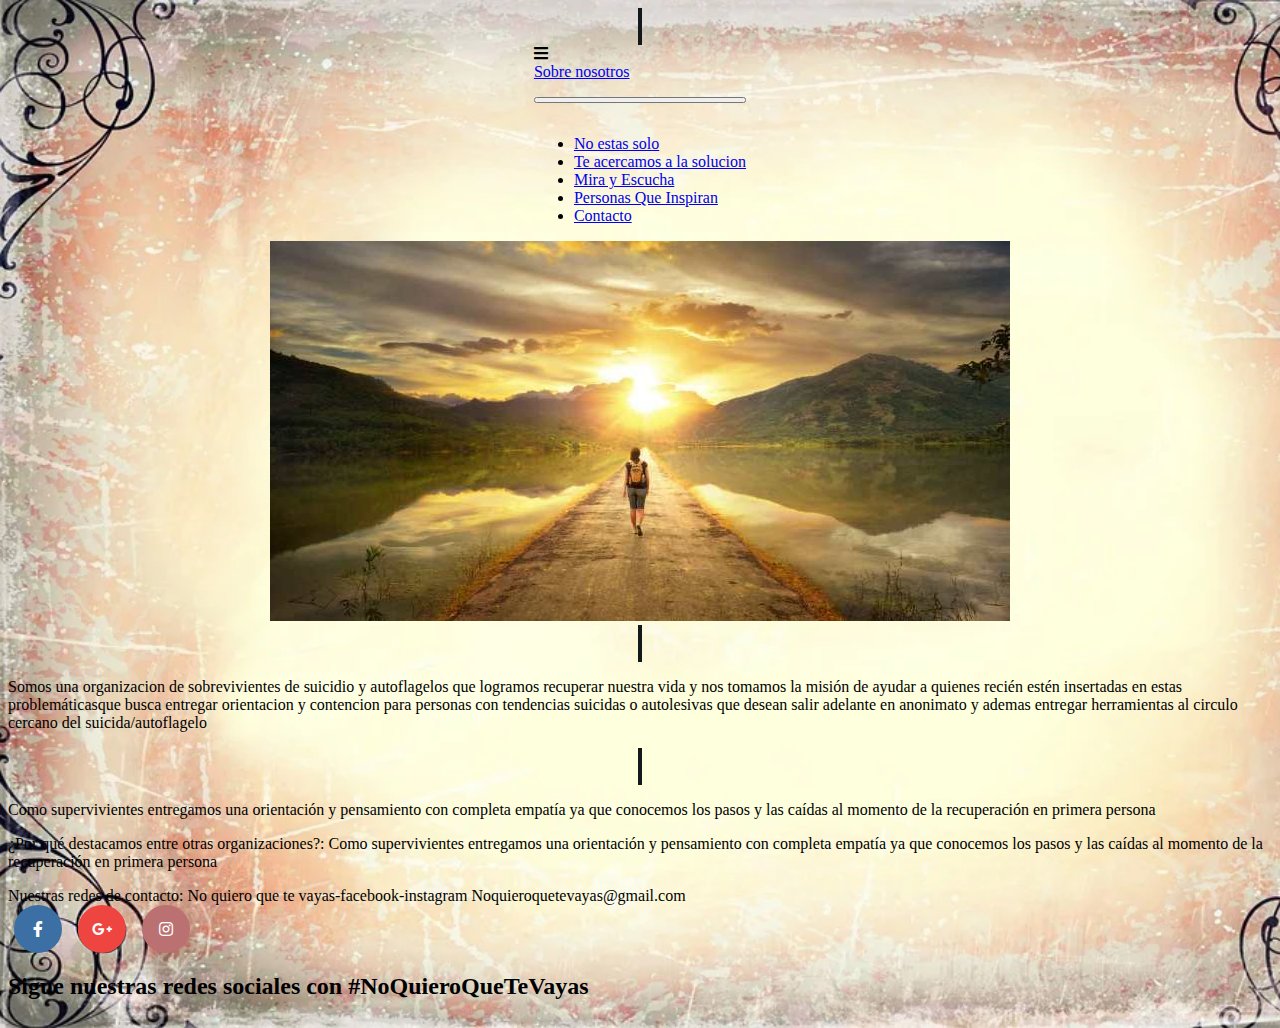
<file: index.html>
<!DOCTYPE html>
<html lang="es">

<head>
  <meta charset="UTF-8" />
  <meta http-equiv="X-UA-Compatible" content="IE=edge" />
  <meta name="title" content="No quiero que te vayas" />
  <meta name="description" content="pagina de orientacion sobre prevencion
    del suicidio" />
  <meta name="keywords" content="suicidio, suicida,autoflagelo,depresión">
  <meta name="viewport" content="width=device-width, initial-scale=1.0">
  <link href="https://cdn.jsdelivr.net/npm/bootstrap@5.2.0/dist/css/bootstrap.min.css" rel="stylesheet"
    integrity="sha384-gH2yIJqKdNHPEq0n4Mqa/HGKIhSkIHeL5AyhkYV8i59U5AR6csBvApHHNl/vI1Bx" crossorigin="anonymous">
  <script src="https://cdn.jsdelivr.net/npm/bootstrap@5.2.0/dist/js/bootstrap.bundle.min.js"
    integrity="sha384-A3rJD856KowSb7dwlZdYEkO39Gagi7vIsF0jrRAoQmDKKtQBHUuLZ9AsSv4jD4Xa"
    crossorigin="anonymous"></script>
  <link href="./css/fondo_menu.css" rel="stylesheet" type="text/css" />
  <link rel="stylesheet" href="https://cdnjs.cloudflare.com/ajax/libs/font-awesome/5.10.2/css/all.css">
  <title> No quiero que te Vayas </title>
</head>
<body>
 <!--comienzo del index-->
    <div>
     <h1>No Quiero Que Te Vayas</h1>
    </div>
    <div class="container">
      <div class="MAINCONTAINER"></div>
      <div class="HEADER-CONTAINER"></div>
      <div class="NUESTRA-MARCA"></div>
    </div>
    <header>

     <!--Comieno de menu resposnvo-->
      <nav>
        <imput type="checkbox" id="check">
        <label for="check" class="checkbtn">
          <i class="fas fa-bars"></i>
        </label>
        <a href="#" class="enlace">
        </a>

      <nav class="navbar navbar-expand-lg">
         <div class="container-fluid">
           <nav class="navbar navbar-expand-lg navbar-light text-bg-danger">
             <div class="container-fluid">
               <a class="navbar-brand" href="#">Sobre nosotros</a>
               <button class="navbar-toggler" type="button" data-bs-toggle="collapse" data-bs-target="#navbarSupportedContent" aria-controls="navbarSupportedContent" aria-expanded="false" aria-label="Toggle navigation">
                 <span class="navbar-toggler-icon"></span>
               </button>
               <div class="collapse navbar-collapse" id="navbarSupportedContent">
                 <ul class="navbar-nav me-auto mb-2 mb-lg-0">
                   <li class="nav-item">
                     <a class="nav-link active" aria-current="page" href="./pages/NoEstasSolo.html">No estas solo</a>
                   </li>
                   <li class="nav-item">
                     <a class="nav-link active" href="./pages/TeAcercamosaLaSolucion.html">Te acercamos a la solucion</a>
                   </li>
                   <li class="nav-item">
                     <a class="nav-link active" href="./pages/MirayEscucha.html"> Mira y Escucha</a>
                   </li>
                   <li class="nav-item">
                     <a class="nav-link active" href="./pages/PersonasQueInspiran.html">Personas Que Inspiran</a>
                   </li>
                   <li class="nav-item">
                     <a class="nav-link active" href="pages/contacto.html">Contacto</a>
                   </li>
                 </ul>
               </div>
             </div>
           </nav>
           </header>
        <!--final del menu responsivo-->
     <!--imagen que encabeza index-->
     <div>
      <img src="./imagenes/banner.jpg" class="img-fluid" alt="...">
      </div>

      <!--contenederores del index-->

  <body>
    <div class="contenedorindex">
      <main class="contenido">
        <h1>Nuestra Misión</h1>
        <p>Somos una organizacion de sobrevivientes de suicidio y autoflagelos que logramos
          recuperar nuestra vida y nos tomamos la misión de ayudar a quienes recién
          estén insertadas en estas problemáticasque busca entregar orientacion y contencion
          para personas con tendencias suicidas o autolesivas que desean salir adelante en anonimato
          y ademas entregar herramientas al circulo cercano del suicida/autoflagelo
        </p>
      </main>
      <div id="contenedor">
        <h1>¿Por qué destacamos entre otras organizaciones?:</h1>
         <p>Como supervivientes
          entregamos una orientación y pensamiento con completa empatía ya que conocemos
          los pasos y las caídas al momento de la recuperación en primera persona</p>
      </div>
          <div id="contenedor">
        <p>¿Por qué destacamos entre otras organizaciones?: Como supervivientes
          entregamos una orientación y pensamiento con completa empatía ya que conocemos
          los pasos y las caídas al momento de la recuperación en primera persona</p>
  
        Nuestras redes de contacto: No quiero que te vayas-facebook-instagram
        Noquieroquetevayas@gmail.com
  
      </div>
      <!--final de contendores con texto-->
   
    <!--Comienzo del footer-->
    <div id="footer">
      <footer>
        <div class="social-networks">
          <a href="#" class="facebook"><i class="fab fa-facebook-f"></i></a>
          <a href="#" class="google"><i class="fab fa-google-plus-g"></i></a>
          <a href="#" class="instagram"><i class="fab fa-instagram"></i></a>
      </footer>
      <h2>Sigue nuestras redes sociales con #NoQuieroQueTeVayas</h2>
      <!--final del footer-->
      <script src="https://cdn.jsdelivr.net/npm/bootstrap@5.2.0/dist/js/bootstrap.bundle.min.js" integrity="sha384-A3rJD856KowSb7dwlZdYEkO39Gagi7vIsF0jrRAoQmDKKtQBHUuLZ9AsSv4jD4Xa"crossorigin="anonymous"></script>
</body>

</html>
</file>
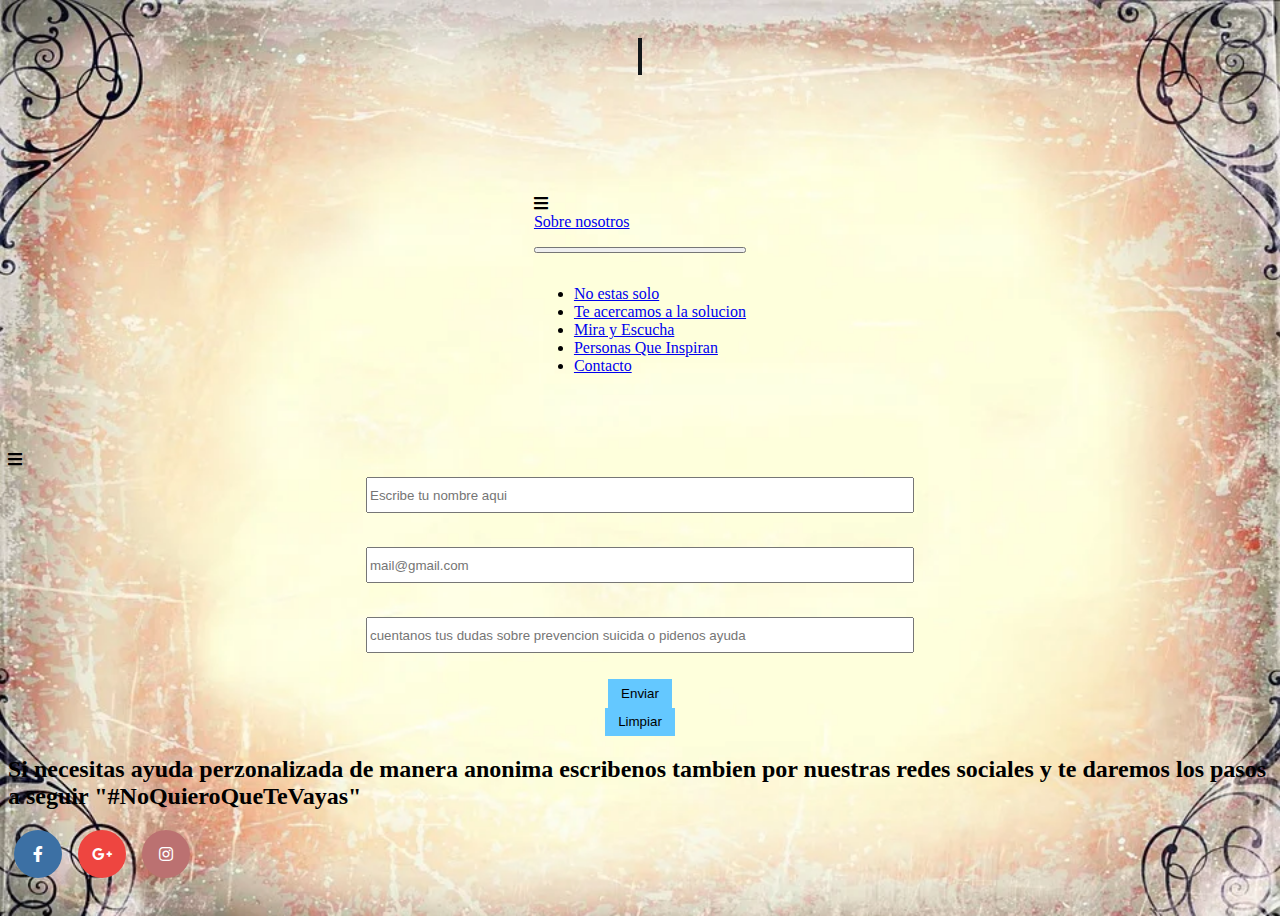
<file: pages/contacto.html>
<!DOCTYPE html>
<html lang="es">
    <head>      
        <meta charset="UTF-8">
        <meta http-equiv="X-UA-Compatible" content="IE=edge"/>
        <meta name="title" content="No quiero que te vayas"/>
        <meta name="description" content="medios de contacto para más informacion de las problemáticas"/>   
        <meta name="keywords" content="correo, contacto, Enviar" > 
        <meta name="viewport" content="width=device-width, initial-scale=1.0">
        <link href="https://cdn.jsdelivr.net/npm/bootstrap@5.2.0/dist/css/bootstrap.min.css" rel="stylesheet" integrity="sha384-gH2yIJqKdNHPEq0n4Mqa/HGKIhSkIHeL5AyhkYV8i59U5AR6csBvApHHNl/vI1Bx" crossorigin="anonymous">
        <script src="https://cdn.jsdelivr.net/npm/bootstrap@5.2.0/dist/js/bootstrap.bundle.min.js" integrity="sha384-A3rJD856KowSb7dwlZdYEkO39Gagi7vIsF0jrRAoQmDKKtQBHUuLZ9AsSv4jD4Xa" crossorigin="anonymous"></script>
        <link href="../css/fondo_menu.css" rel="stylesheet" type="text/css"/>
        <link rel="stylesheet" href="https://cdnjs.cloudflare.com/ajax/libs/font-awesome/5.10.2/css/all.css">
        <title>Contacto</title>    
      </head>  
    <body>
      <!--comienzo de la sección de contacto-->
      <div>
        <h1>Contacto</h1>   
      </div> 
        
      <div class="container">
        <div class="MAINCONTAINER"></div>
        <div class="HEADER-CONTAINER"></div>
        <div class="NUESTRA-MARCA"></div>
      </div>
     
      <header>
        <!--menu responsivo-->
        <nav>
          <imput type="checkbox" id="check">
          <label for="check" class="checkbtn">
            <i class="fas fa-bars"></i>
          </label>
          <a href="#" class="enlace">
          </a>

          <nav class="navbar navbar-expand-lg">
            <div class="container-fluid">
            <nav class="navbar navbar-expand-lg navbar-light text-bg-danger">
                  <div class="container-fluid">
                    <a class="navbar-brand active" href="../index.html">Sobre nosotros</a>
                    <button class="navbar-toggler" type="button" data-bs-toggle="collapse" data-bs-target="#navbarSupportedContent" aria-controls="navbarSupportedContent" aria-expanded="false" aria-label="Toggle navigation">
                      <span class="navbar-toggler-icon"></span>
                    </button>
                    <div class="collapse navbar-collapse" id="navbarSupportedContent">
                      <ul class="navbar-nav me-auto mb-2 mb-lg-0">
                        <li class="nav-item">
                          <a class="nav-link active" href="./NoEstasSolo.html">No estas solo</a>
                        </li>
                        <li class="nav-item">
                          <a class="nav-link" href="./TeAcercamosaLaSolucion.html">Te acercamos a la solucion</a>
                        </li>
                        <li class="nav-item dropdown">
                          <a class="nav-link active" href="./MirayEscucha.html"> Mira y Escucha</a>
                        </li>
                        <li class="nav-item">
                          <a class="nav-link active" href="./PersonasQueInspiran.html">Personas Que Inspiran</a>
                        </li>
                        <li class="nav-item">
                          <a class="nav-link active" href="#">Contacto</a>
                        </li>
                      </ul>
                    </div>
                  </div>
                </nav>
              </header>
              </body>
              <!--final del menu resposivo-->
              
              <!--comienzo del formunario de contacto-->
              <body>
              <head>
                <nav>
                  <imput type="checkbox" id="check">
                  <label for="check" class="checkbtn">
                    <i class="fas fa-bars"></i>
                  </label>
                  <a href="#" class="enlace">
                  </a>
                </head> 
                  <div id="form">
                <form class="form">
                  <input type="text" placeholder="Escribe tu nombre aqui" name="nombre"><br>
                 <input type="email" placeholder="mail@gmail.com" name="email"><br>
                  <input type="Mensaje" placeholder="cuentanos tus dudas sobre prevencion suicida o pidenos ayuda" name="mensaje"><br>
                  <button type="submit">Enviar</button>
                  <button type="limpiar">Limpiar</button>
                </form>
                <!--final del formulario de contacto-->
                <h2>Si necesitas ayuda perzonalizada de manera anonima escribenos tambien por nuestras redes sociales y te daremos los 
                pasos a seguir "#NoQuieroQueTeVayas"</h2> 
        
                <!--comienzo del footer-->
              <footer>
                <div class="social-networks">
                <a href="#" class="facebook"><i class="fab fa-facebook-f"></i></a>
                <a href="#" class="google"><i class="fab fa-google-plus-g"></i></a>
                <a href="#" class="instagram"><i class="fab fa-instagram"></i></a>
                </footer>
                <!--final del footer-->
                <script src="https://cdn.jsdelivr.net/npm/bootstrap@5.2.0/dist/js/bootstrap.bundle.min.js" integrity="sha384-A3rJD856KowSb7dwlZdYEkO39Gagi7vIsF0jrRAoQmDKKtQBHUuLZ9AsSv4jD4Xa" crossorigin="anonymous"></script>
                </body>
                </html>
</file>
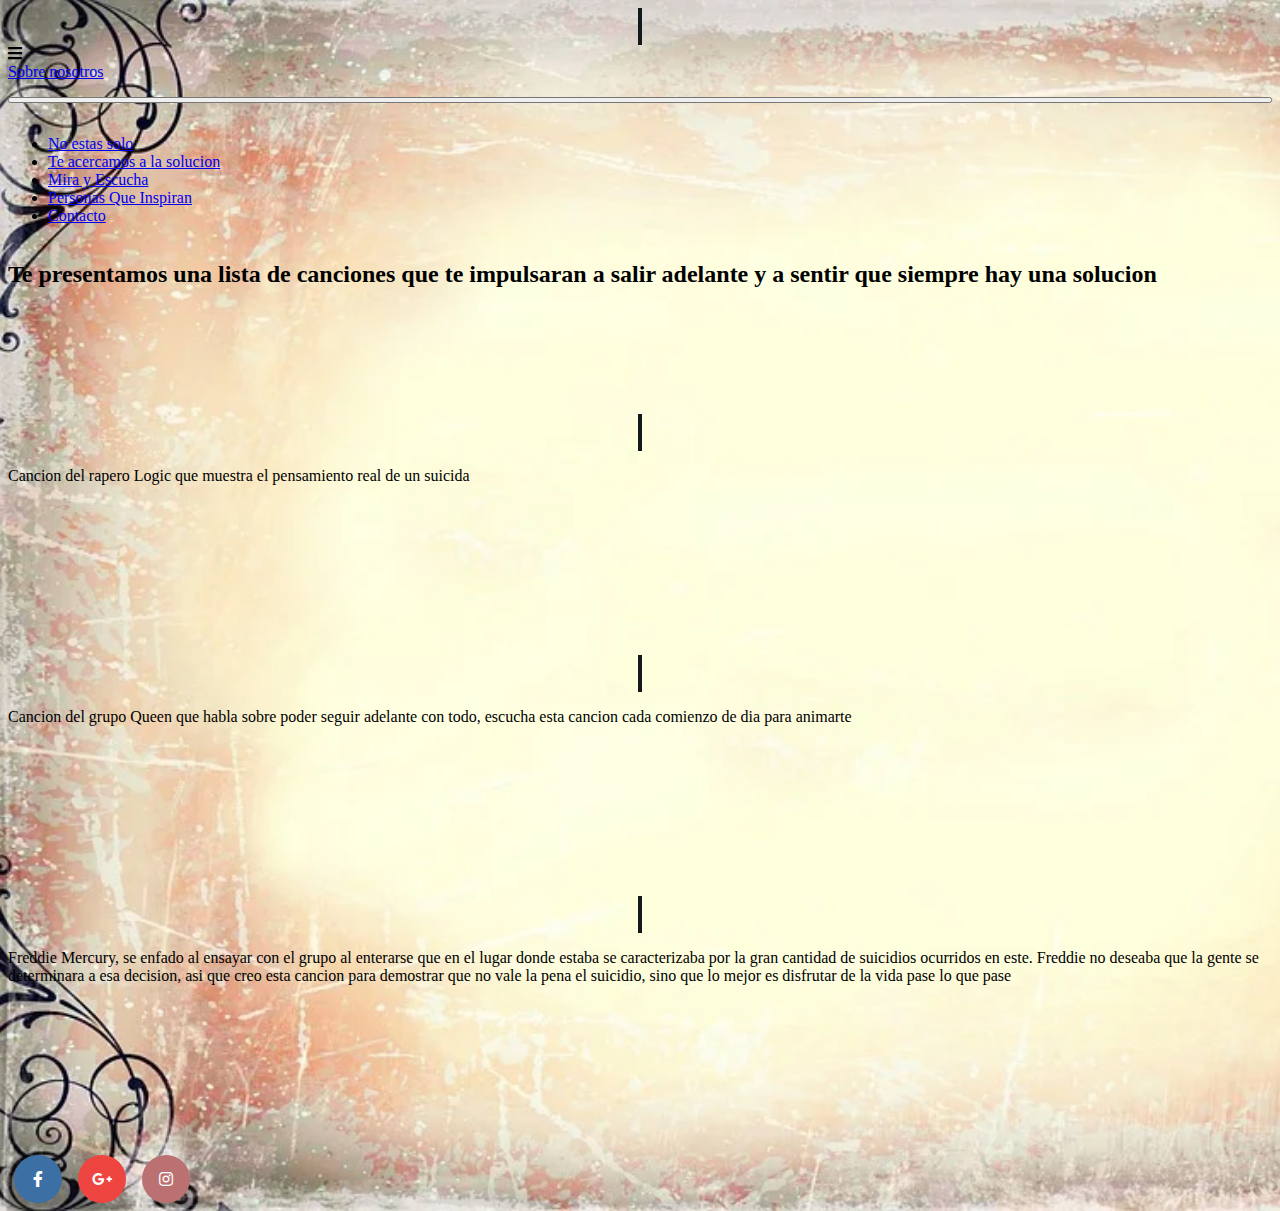
<file: pages/MirayEscucha.html>
<!DOCTYPE html>
<html lang="es">
  <head>    
     <meta charset="UTF-8">
    <meta name="title" content="No quiero que te vayas"/>
    <meta name="description" content="canciones que acompañan en la recuperación"/>  
    <meta name="keywords" content="video,vida,superación,vivo" > 
    <meta name="viewport" content="width=device-width, initial-scale=1.0">
    <link href="https://cdn.jsdelivr.net/npm/bootstrap@5.2.0/dist/css/bootstrap.min.css" rel="stylesheet" integrity="sha384-gH2yIJqKdNHPEq0n4Mqa/HGKIhSkIHeL5AyhkYV8i59U5AR6csBvApHHNl/vI1Bx" crossorigin="anonymous">
    <script src="https://cdn.jsdelivr.net/npm/bootstrap@5.2.0/dist/js/bootstrap.bundle.min.js" integrity="sha384-A3rJD856KowSb7dwlZdYEkO39Gagi7vIsF0jrRAoQmDKKtQBHUuLZ9AsSv4jD4Xa" crossorigin="anonymous"></script>
    <link href="../css/fondo_menu.css" rel="stylesheet" type="text/css"/>
    <link rel="stylesheet" href="https://cdnjs.cloudflare.com/ajax/libs/font-awesome/5.10.2/css/all.css">
    <title>Mira y escucha</title>   
</head>
<!--comienzo de sección de canciones-->
<body>
  <div>
    <h1>Mira y escucha</h1>
  </div>
  <div class="container">
    <div class="MAINCONTAINER"></div>
    <div class="HEADER-CONTAINER"></div>
    <div class="NUESTRA-MARCA"></div>
  </div>
  <!--comienzo del menu responsivo-->
  <nav>
    <imput type="checkbox" id="check">
    <label for="check" class="checkbtn">
      <i class="fas fa-bars"></i>
    </label>
    <a href="#" class="enlace">
    </a>

    <header>
    <nav class="navbar navbar-expand-lg">
    <div class="container-fluid">
      <nav class="navbar navbar-expand-lg navbar-light text-bg-danger">
        <div class="container-fluid">
          <a class="navbar-brand" href="../index.html">Sobre nosotros</a>
          <button class="navbar-toggler" type="button" data-bs-toggle="collapse" data-bs-target="#navbarSupportedContent" aria-controls="navbarSupportedContent" aria-expanded="false" aria-label="Toggle navigation">
            <span class="navbar-toggler-icon"></span>
          </button>
          <div class="collapse navbar-collapse" id="navbarSupportedContent">
            <ul class="navbar-nav me-auto mb-2 mb-lg-0">
              <li class="nav-item">
                <a class="nav-link active" aria-current="page" href="./NoEstasSolo.html">No estas solo</a>
              </li>
              <li class="nav-item">
                <a class="nav-link active" href="./TeAcercamosaLaSolucion.html">Te acercamos a la solucion</a>
              </li>
              <li class="nav-item">
                <a class="nav-link active" href="#"> Mira y Escucha</a>
              </li>
              <li class="nav-item">
                <a class="nav-link active" href="./PersonasQueInspiran.html">Personas Que Inspiran</a>
              </li>
              <li class="nav-item">
                <a class="nav-link active" href="./contacto.html">Contacto</a>
              </li>
            </ul>
          </div>
        </div>
      </nav>
      </header>
      <!--final del menu responsivo-->
      <!--comienzo de sección de videos con canciones con div-->
      <h2> 
        Te presentamos una  lista de canciones
             que te impulsaran a salir adelante 
         y a sentir que siempre hay una solucion</p> </h2>
         <div class="texto" style= "width:80%; height: 100px; border: none; padding: 1px"></div>
         
         <div id="video">
         <h1>Logic - 1-800-273-8255 ft</h1>
         <p>Cancion del rapero Logic que muestra el pensamiento real de un suicida</p>
     </div>
         <div class="ratio ratio-16x9">
          <iframe src="https://www.metatube.com/es/videos/407911/Logic-ft-Alessia-Cara-Khalid-1-800-273-8255-Lyrics-Subtitulo-en-Espanol-Legendado-Em-Portugues/#brid_cp_player" title="YouTube video player" frameborder="0" allow="accelerometer; autoplay; clipboard-write; encrypted-media; gyroscope; picture-in-picture" title="YouTube video" allowfullscreen></iframe>
        </div>
        <div id="video">
          <h1>Keep youre self alive </h1>
          <p>Cancion del grupo Queen que habla sobre poder seguir adelante con todo, escucha esta
              cancion cada comienzo de dia para animarte
          </p>
        </div>
        <div class="ratio ratio-16x9">
          <iframe src="https://www.youtube.com/embed/JofwEB9g1zg" title="YouTube video player" frameborder="0" allow="accelerometer; autoplay; clipboard-write; encrypted-media; gyroscope; picture-in-picture" title="YouTube video" allowfullscreen></iframe>
        </div>
        <div id="video">
          <h1>Dont try suicide </h1>
          <p>Freddie Mercury, se enfado al ensayar con el grupo al enterarse que en el lugar donde estaba 
              se caracterizaba por la gran cantidad de suicidios ocurridos en este. Freddie no deseaba que 
              la gente se determinara a esa decision, asi que creo esta cancion para demostrar que no vale la 
              pena el suicidio, sino que lo mejor es disfrutar de la vida pase lo que pase
          </p>
        <div class="ratio ratio-16x9">
          <iframe src="https://www.youtube.com/embed/dn2z19QnEfQ" title="YouTube video player" frameborder="0" allow="accelerometer; autoplay; clipboard-write; encrypted-media; gyroscope; picture-in-picture" title="YouTube video" allowfullscreen></iframe>
        </div>
  
      <footer>
        <div class="social-networks">
        <a href="#" class="facebook"><i class="fab fa-facebook-f"></i></a>
        <a href="#" class="google"><i class="fab fa-google-plus-g"></i></a>
        <a href="#" class="instagram"><i class="fab fa-instagram"></i></a>
        </footer>
        <!--final del footer-->
      <script src="https://cdn.jsdelivr.net/npm/bootstrap@5.2.0/dist/js/bootstrap.bundle.min.js" integrity="sha384-A3rJD856KowSb7dwlZdYEkO39Gagi7vIsF0jrRAoQmDKKtQBHUuLZ9AsSv4jD4Xa" crossorigin="anonymous"></script> 
      </body>
       <!--final de sección de vídeos en div y fin de sección de página-->
      </html>
</file>
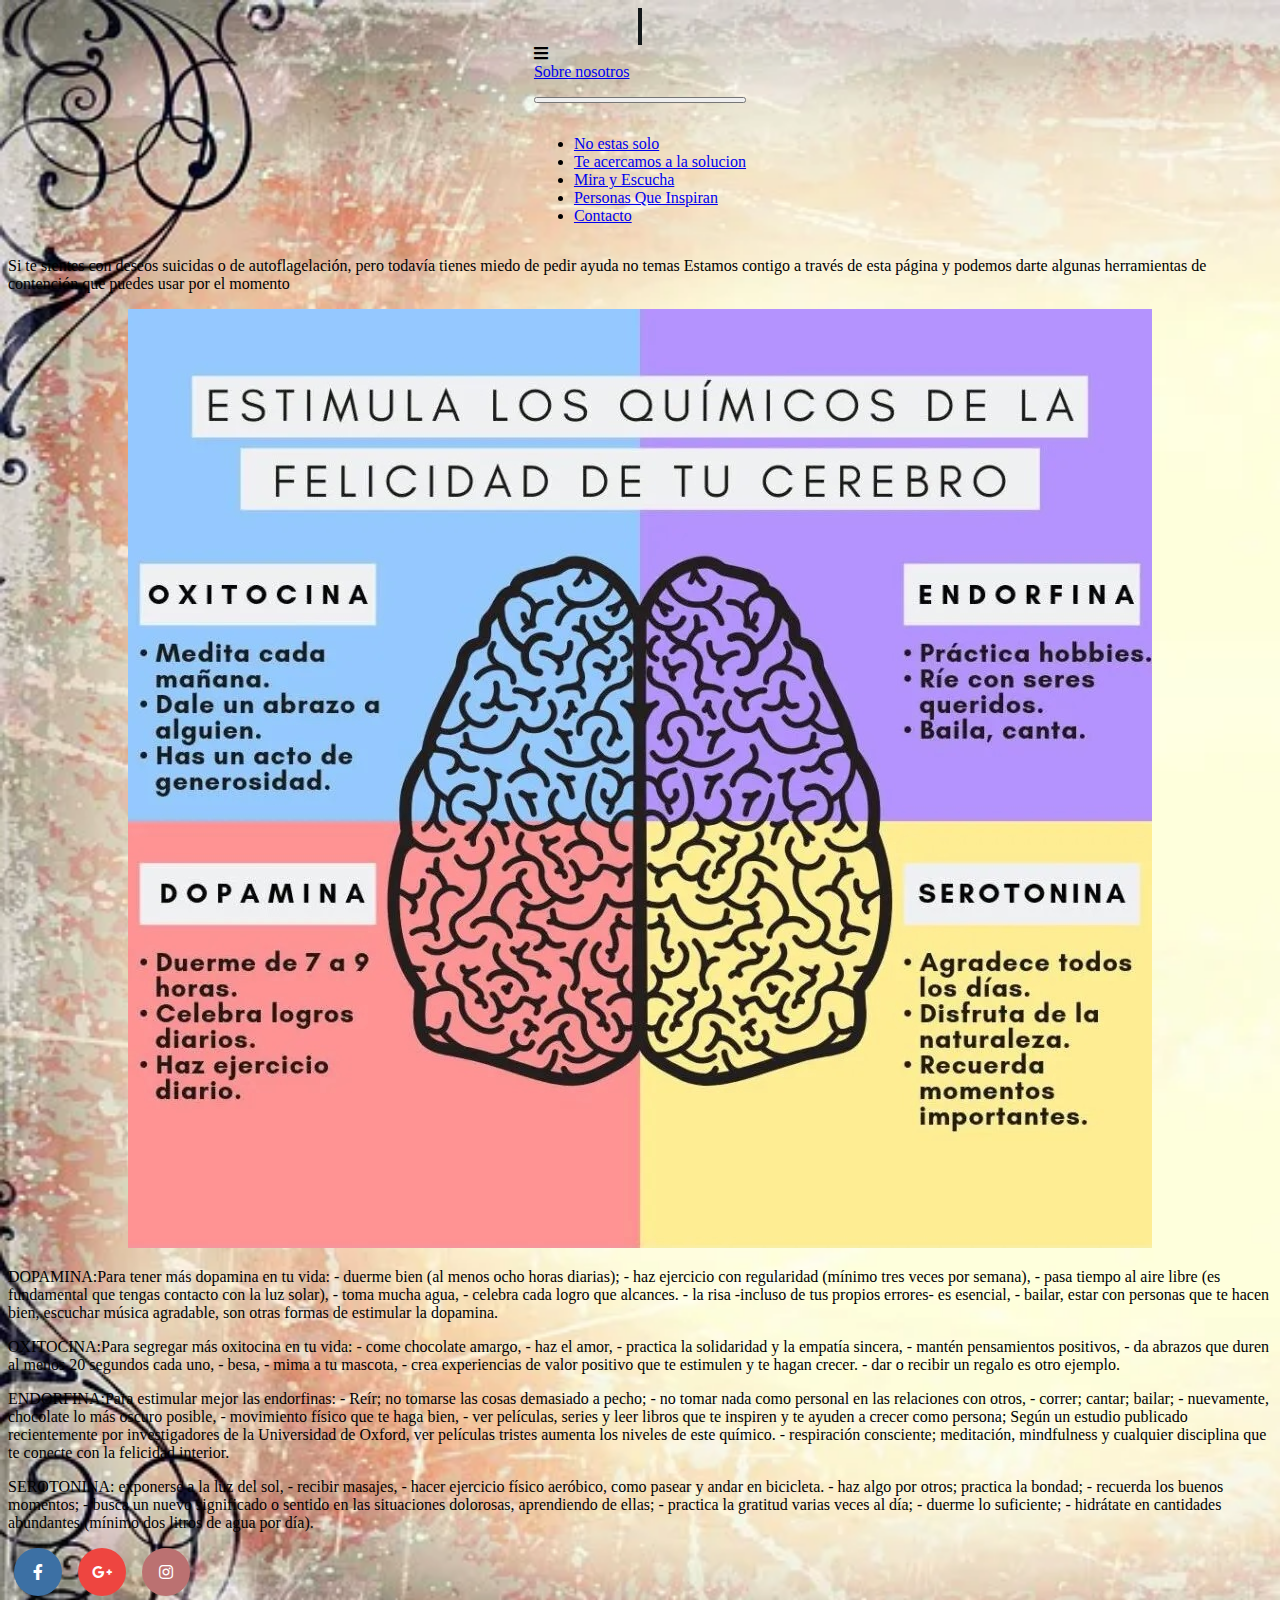
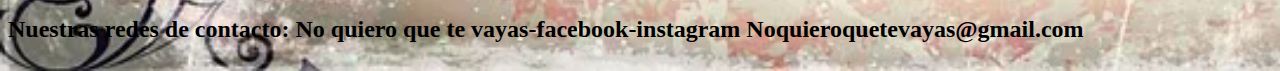
<file: pages/NoEstasSolo.html>
<!DOCTYPE html>
<html lang="es">
    <head>    
        <meta charset="UTF-8">
        <meta name="title" content="No quiero que te vayas"/>
        <meta http-equiv="X-UA-Compatible" content="IE=edge"/>
        <meta name="description" content="Contactos para pedir ayuda en caso de crisis organizaciones y expertos"/>
        <meta name="keywords" content="solo,compañia,empatía" > 
        <meta name="viewport" content="width=device-width, initial-scale=1.0">
        <link href="https://cdn.jsdelivr.net/npm/bootstrap@5.2.0/dist/css/bootstrap.min.css" rel="stylesheet" integrity="sha384-gH2yIJqKdNHPEq0n4Mqa/HGKIhSkIHeL5AyhkYV8i59U5AR6csBvApHHNl/vI1Bx" crossorigin="anonymous">
        <script src="https://cdn.jsdelivr.net/npm/bootstrap@5.2.0/dist/js/bootstrap.bundle.min.js" integrity="sha384-A3rJD856KowSb7dwlZdYEkO39Gagi7vIsF0jrRAoQmDKKtQBHUuLZ9AsSv4jD4Xa" crossorigin="anonymous"></script>
        <link href="../css/fondo_menu.css" rel="stylesheet" type="text/css"/>
        <link rel="stylesheet" href="https://cdnjs.cloudflare.com/ajax/libs/font-awesome/5.10.2/css/all.css">
        <title>No estas solo</title>   
      </head>     
<body>
  <!--Comienzo de sección no estás solo-->
    <div>
     <h1> No estas solo</h1>
    </div>
    <div class="container">
      <div class="MAINCONTAINER"></div>
      <div class="HEADER-CONTAINER"></div>
      <div class="NUESTRA-MARCA"></div>
    </div>
    <header>

     <!--Comieno de menu resposnvo-->
      <nav>
        <imput type="checkbox" id="check">
        <label for="check" class="checkbtn">
          <i class="fas fa-bars"></i>
        </label>
        <a href="#" class="enlace">
        </a>

      <nav class="navbar navbar-expand-lg">
         <div class="container-fluid">
           <nav class="navbar navbar-expand-lg navbar-light text-bg-danger">
             <div class="container-fluid">
               <a class="navbar-brand" href="../index.html">Sobre nosotros</a>
               <button class="navbar-toggler" type="button" data-bs-toggle="collapse" data-bs-target="#navbarSupportedContent" aria-controls="navbarSupportedContent" aria-expanded="false" aria-label="Toggle navigation">
                 <span class="navbar-toggler-icon"></span>
               </button>
               <div class="collapse navbar-collapse" id="navbarSupportedContent">
                 <ul class="navbar-nav me-auto mb-2 mb-lg-0">
                   <li class="nav-item">
                     <a class="nav-link active" aria-current="page" href="#">No estas solo</a>
                   </li>
                   <li class="nav-item">
                     <a class="nav-link active" href="./TeAcercamosaLaSolucion.html">Te acercamos a la solucion</a>
                   </li>
                   <li class="nav-item">
                     <a class="nav-link active" href="./MirayEscucha.html"> Mira y Escucha</a>
                   </li>
                   <li class="nav-item">
                     <a class="nav-link active" href="./PersonasQueInspiran.html">Personas Que Inspiran</a>
                   </li>
                   <li class="nav-item">
                     <a class="nav-link active" href="./contacto.html">Contacto</a>
                   </li>
                 </ul>
               </div>
             </div>
           </nav>
           </header>
           
           <!--final del menu responsivo-->
           <P>Si te sientes con deseos suicidas o de autoflagelación, pero todavía tienes miedo de pedir ayuda no temas
            Estamos contigo a través de esta página y podemos darte algunas herramientas de contención que puedes usar
            por el momento
        </P> 
        <!--Imagen explicativa de buenos hábitos para mantener la salud mental-->
           <div>
           <img src="../imagenes/cerebro.jpg" class="img-fluid" alt="...">
           </div>
           <!--fin de imagane explicativa-->

           <!--contenedores explicativos sobre contenido de la  imagen-->
           <div class="contenedor">
            <main class="contenido">
           <p>DOPAMINA:Para tener más dopamina en tu vida:

            -       duerme bien (al menos ocho horas diarias);
            
            -       haz ejercicio con regularidad (mínimo tres veces por semana),
            
            -       pasa tiempo al aire libre (es fundamental que tengas contacto con la luz solar),
            
            -       toma mucha agua,
            
            -       celebra cada logro que alcances.
            
            -       la risa -incluso de tus propios errores- es esencial,
            
            -       bailar, estar con personas que te hacen bien, escuchar música agradable, son otras formas de estimular la dopamina.</p>
            </main>
           <div id="contenedor">
            <p> OXITOCINA:Para segregar más oxitocina en tu vida:
    
            -       come chocolate amargo,
            
            -       haz el amor,
            
            -       practica la solidaridad y la empatía sincera,
            
            -       mantén pensamientos positivos,
            
            -       da abrazos que duren al menos 20 segundos cada uno,
            
            -       besa,
            
            -       mima a tu mascota,
            
            -       crea experiencias de valor positivo que te estimulen y te hagan crecer.
            
            -       dar o recibir un regalo es otro ejemplo.</p>
           </div>
           <div id="contenedor">
            <p> ENDORFINA:Para estimular mejor las endorfinas:
    
            -       Reír; no tomarse las cosas demasiado a pecho;
            
            -       no tomar nada como personal en las relaciones con otros,
            
            -       correr; cantar; bailar;
            
            -       nuevamente, chocolate lo más oscuro posible,
            
            -       movimiento físico que te haga bien,
            
            -       ver películas, series y leer libros que te inspiren y te ayuden a crecer como persona; Según un estudio publicado recientemente por investigadores de la Universidad de Oxford, ver películas tristes aumenta los niveles de este químico.
            
            -       respiración consciente; meditación, mindfulness y cualquier disciplina que te conecte con la felicidad interior.</p>
           </div>
           <div id="contenedor">
            <p>SEROTONINA:       exponerse a la luz del sol,
    
            -       recibir masajes,
            
            -       hacer ejercicio físico aeróbico, como pasear y andar en bicicleta.
            
            -       haz algo por otros; practica la bondad;
            
            -       recuerda los buenos momentos;
            
            -       busca un nuevo significado o sentido en las situaciones dolorosas, aprendiendo de ellas;
            
            -       practica la gratitud varias veces al día;
            
            -       duerme lo suficiente;
            
            -       hidrátate en cantidades abundantes (mínimo dos litros de agua por día).
            
             </p>
           </div>
           <!--fin de contenedores con explicaciones-->

           <!--comienzo del footer-->
          <div id="footer">
            <footer>
                  <div class="social-networks">
                  <a href="#" class="facebook"><i class="fab fa-facebook-f"></i></a>
                  <a href="#" class="google"><i class="fab fa-google-plus-g"></i></a>
                  <a href="#" class="instagram"><i class="fab fa-instagram"></i></a>
            </footer>
            <h2> Nuestras redes de contacto: No quiero que te vayas-facebook-instagram
              Noquieroquetevayas@gmail.com</h2>
           <!--final de footer-->
           <script src="https://cdn.jsdelivr.net/npm/bootstrap@5.2.0/dist/js/bootstrap.bundle.min.js" integrity="sha384-A3rJD856KowSb7dwlZdYEkO39Gagi7vIsF0jrRAoQmDKKtQBHUuLZ9AsSv4jD4Xa" crossorigin="anonymous"></script>
</body>
</html>
</file>
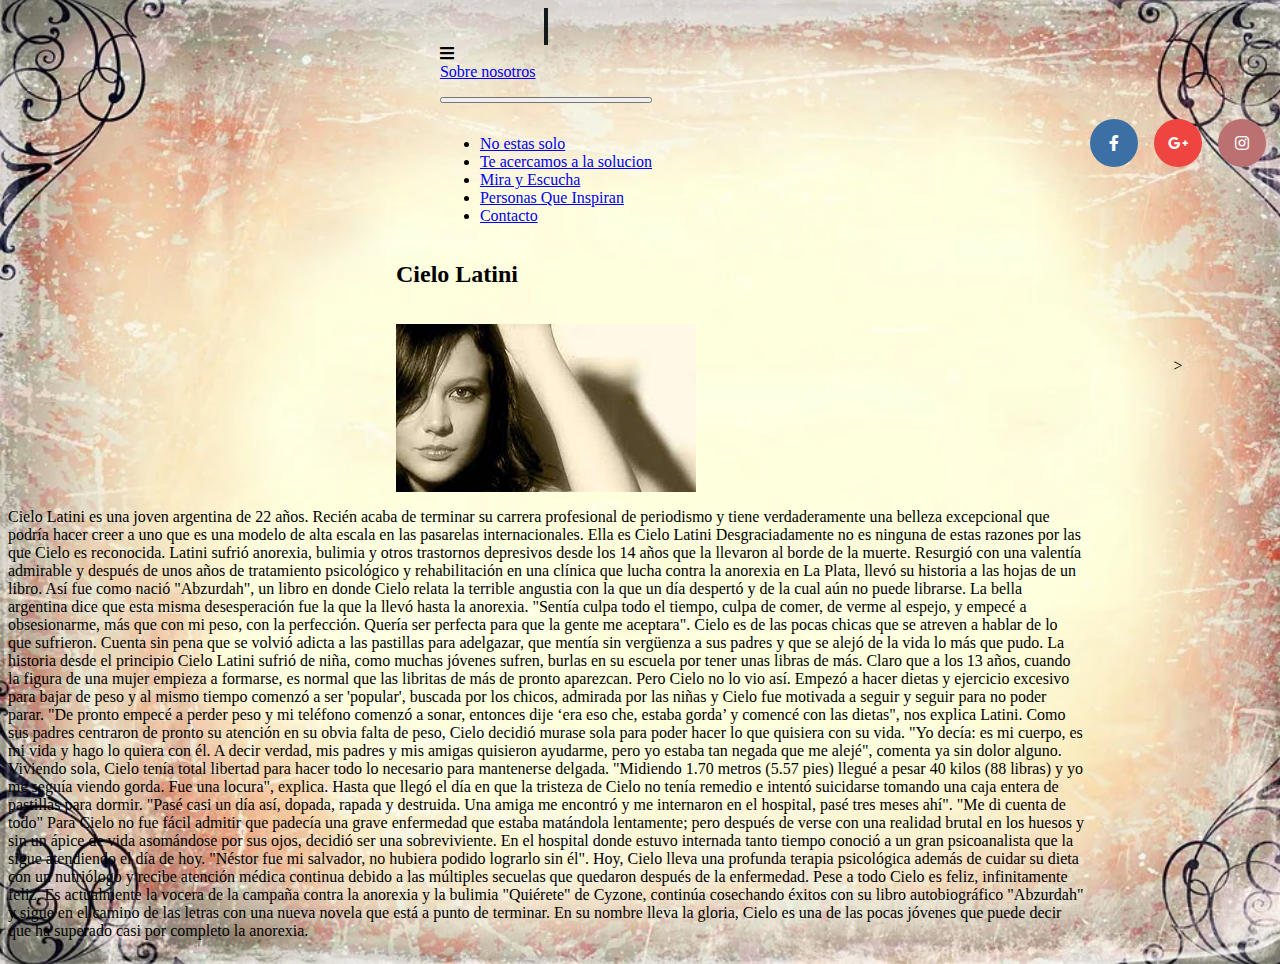
<file: pages/PersonasQueInspiran.html>
<!DOCTYPE html>
<html lang="es">
    <head>      
        <meta charset="UTF-8">
        <meta http-equiv="X-UA-Compatible" content="IE=edge"/>
        <meta name="title" content="No quiero que te vayas"/>
        <meta name="description" content="Personaje destacado en la temática de superación y rehabilitación/>   
        <meta name= "keywords" content="supervivientes,rehabilitación,realizacion"> 
        <meta name="viewport" content="width=device-width, initial-scale=1.0">
        <link href="https://cdn.jsdelivr.net/npm/bootstrap@5.2.0/dist/css/bootstrap.min.css" rel="stylesheet" integrity="sha384-gH2yIJqKdNHPEq0n4Mqa/HGKIhSkIHeL5AyhkYV8i59U5AR6csBvApHHNl/vI1Bx" crossorigin="anonymous">
        <script src="https://cdn.jsdelivr.net/npm/bootstrap@5.2.0/dist/js/bootstrap.bundle.min.js" integrity="sha384-A3rJD856KowSb7dwlZdYEkO39Gagi7vIsF0jrRAoQmDKKtQBHUuLZ9AsSv4jD4Xa" crossorigin="anonymous"></script>
        <link href="../css/fondo_menu.css" rel="stylesheet" type="text/css"/>
        <link rel="stylesheet" href="https://cdnjs.cloudflare.com/ajax/libs/font-awesome/5.10.2/css/all.css">
        <title>Personas Que Inspiran</title>
      </head> 
      <!--comienzo de sección que busca mostrar supervivientes y sus historias-->

       <body>
        <div>
          <h1 >Personas Que Inspiran</h1>  
    </div>

    <div class="container">
      <div class="MAINCONTAINER"></div>
      <div class="HEADER-CONTAINER"></div>
      <div class="NUESTRA-MARCA"></div>
    </div>

      
    <!--comienzo del menu responsivo-->
    <header>
      <nav>
        <imput type="checkbox" id="check">
          <label for="check" class="checkbtn">
            <i class="fas fa-bars"></i>
          </label>
          <a href="#" class="enlace">
          </a>
  
          <nav class="navbar navbar-expand-lg">
            <div class="container-fluid">
              <nav class="navbar navbar-expand-lg navbar-light text-bg-danger">
                <div class="container-fluid">
                  <a class="navbar-brand" href="../index.html">Sobre nosotros</a>
                  <button class="navbar-toggler" type="button" data-bs-toggle="collapse"
                    data-bs-target="#navbarSupportedContent" aria-controls="navbarSupportedContent" aria-expanded="false"
                    aria-label="Toggle navigation">
                    <span class="navbar-toggler-icon"></span>
                  </button>
                  <div class="collapse navbar-collapse" id="navbarSupportedContent">
                    <ul class="navbar-nav me-auto mb-2 mb-lg-0">
                      <li class="nav-item">
                        <a class="nav-link active" aria-current="page" href="./NoEstasSolo.html">No estas solo</a>
                      </li>
                      <li class="nav-item">
                        <a class="nav-link active" href="./TeAcercamosaLaSolucion.html">Te acercamos a la
                          solucion</a>
                      </li>
                      <li class="nav-item">
                        <a class="nav-link active" href="./MirayEscucha.html"> Mira y Escucha</a>
                      </li>
                      <li class="nav-item">
                        <a class="nav-link active" href="#">Personas Que Inspiran</a>
                      </li>
                      <li class="nav-item">
                        <a class="nav-link active" href="./contacto.html">Contacto</a>
                      </li>
                    </ul>
                  </div>
                </div>
              </nav>
    </header>
  <!--final del menu responsivo-->
  <!--Presentación de la página-->
  <header>
  <div class="container-fluid">
    <h2>Cielo Latini</h2>
        <!--imagen responsiva-->
        <img src="../imagenes/cielo.jpg" class="img-fluid" alt="...">  
  </div>
  </header>
    <!--fin de imagen resposnva-->
      
       </body>
         <!--comienzo del body -->

 <!--comienzo de sección de texto-->
 <body> >
      <div class="contenedor">
        <main class="contenido">
<p>Cielo Latini es una joven argentina de 22 años. Recién acaba de terminar su carrera profesional de periodismo y tiene verdaderamente una belleza excepcional que podría hacer creer a uno que es una modelo de alta escala en las pasarelas internacionales.
  
Ella es Cielo Latini
Desgraciadamente no es ninguna de estas razones por las que Cielo es reconocida. Latini sufrió anorexia, bulimia y otros trastornos depresivos desde los 14 años que la llevaron al borde de la muerte. Resurgió con una valentía admirable y después de unos años de tratamiento psicológico y rehabilitación en una clínica que lucha contra la anorexia en La Plata, llevó su historia a las hojas de un libro.
Así fue como nació "Abzurdah", un libro en donde Cielo relata la terrible angustia con la que un día despertó y de la cual aún no puede librarse. La bella argentina dice que esta misma desesperación fue la que la llevó hasta la anorexia.

"Sentía culpa todo el tiempo, culpa de comer, de verme al espejo, y empecé a obsesionarme, más que con mi peso, con la perfección. Quería ser perfecta para que la gente me aceptara".

Cielo es de las pocas chicas que se atreven a hablar de lo que sufrieron. Cuenta sin pena que se volvió adicta a las pastillas para adelgazar, que mentía sin vergüenza a sus padres y que se alejó de la vida lo más que pudo.


La historia desde el principio

Cielo Latini sufrió de niña, como muchas jóvenes sufren, burlas en su escuela por tener unas libras de más. Claro que a los 13 años, cuando la figura de una mujer empieza a formarse, es normal que las libritas de más de pronto aparezcan.

Pero Cielo no lo vio así. Empezó a hacer dietas y ejercicio excesivo para bajar de peso y al mismo tiempo comenzó a ser 'popular', buscada por los chicos, admirada por las niñas y Cielo fue motivada a seguir y seguir para no poder parar.

"De pronto empecé a perder peso y mi teléfono comenzó a sonar, entonces dije ‘era eso che, estaba gorda’ y comencé con las dietas", nos explica Latini.

Como sus padres centraron de pronto su atención en su obvia falta de peso, Cielo decidió murase sola para poder hacer lo que quisiera con su vida.

"Yo decía: es mi cuerpo, es mi vida y hago lo quiera con él. A decir verdad, mis padres y mis amigas quisieron ayudarme, pero yo estaba tan negada que me alejé", comenta ya sin dolor alguno.

Viviendo sola, Cielo tenía total libertad para hacer todo lo necesario para mantenerse delgada. "Midiendo 1.70 metros (5.57 pies) llegué a pesar 40 kilos (88 libras) y yo me seguía viendo gorda. Fue una locura", explica.

Hasta que llegó el día en que la tristeza de Cielo no tenía remedio e intentó suicidarse tomando una caja entera de pastillas para dormir. "Pasé casi un día así, dopada, rapada y destruida. Una amiga me encontró y me internaron en el hospital, pasé tres meses ahí".

"Me di cuenta de todo"

Para Cielo no fue fácil admitir que padecía una grave enfermedad que estaba matándola lentamente; pero después de verse con una realidad brutal en los huesos y sin un ápice de vida asomándose por sus ojos, decidió ser una sobreviviente.

En el hospital donde estuvo internada tanto tiempo conoció a un gran psicoanalista que la sigue atendiendo el día de hoy. "Néstor fue mi salvador, no hubiera podido lograrlo sin él".

Hoy, Cielo lleva una profunda terapia psicológica además de cuidar su dieta con un nutriólogo y recibe atención médica continua debido a las múltiples secuelas que quedaron después de la enfermedad.

Pese a todo Cielo es feliz, infinitamente feliz. Es actualmente la vocera de la campaña contra la anorexia y la bulimia "Quiérete" de Cyzone, continúa cosechando éxitos con su libro autobiográfico "Abzurdah" y sigue en el camino de las letras con una nueva novela que está a punto de terminar.

En su nombre lleva la gloria, Cielo es una de las pocas jóvenes que puede decir que ha superado casi por completo la anorexia.</p>
</div>

   <!--fin de sección de texto biográfico-->
       <!--fin del body-->
            <!--comienzo del footer-->
            <footer>
              <div class="social-networks">
              <a href="#" class="facebook"><i class="fab fa-facebook-f"></i></a>
              <a href="#" class="google"><i class="fab fa-google-plus-g"></i></a>
              <a href="#" class="instagram"><i class="fab fa-instagram"></i></a>
              </footer>
            <!--final del footer-->
    <script src="https://cdn.jsdelivr.net/npm/bootstrap@5.2.0/dist/js/bootstrap.bundle.min.js" integrity="sha384-A3rJD856KowSb7dwlZdYEkO39Gagi7vIsF0jrRAoQmDKKtQBHUuLZ9AsSv4jD4Xa" crossorigin="anonymous"></script>
  </body>
</html>
</file>
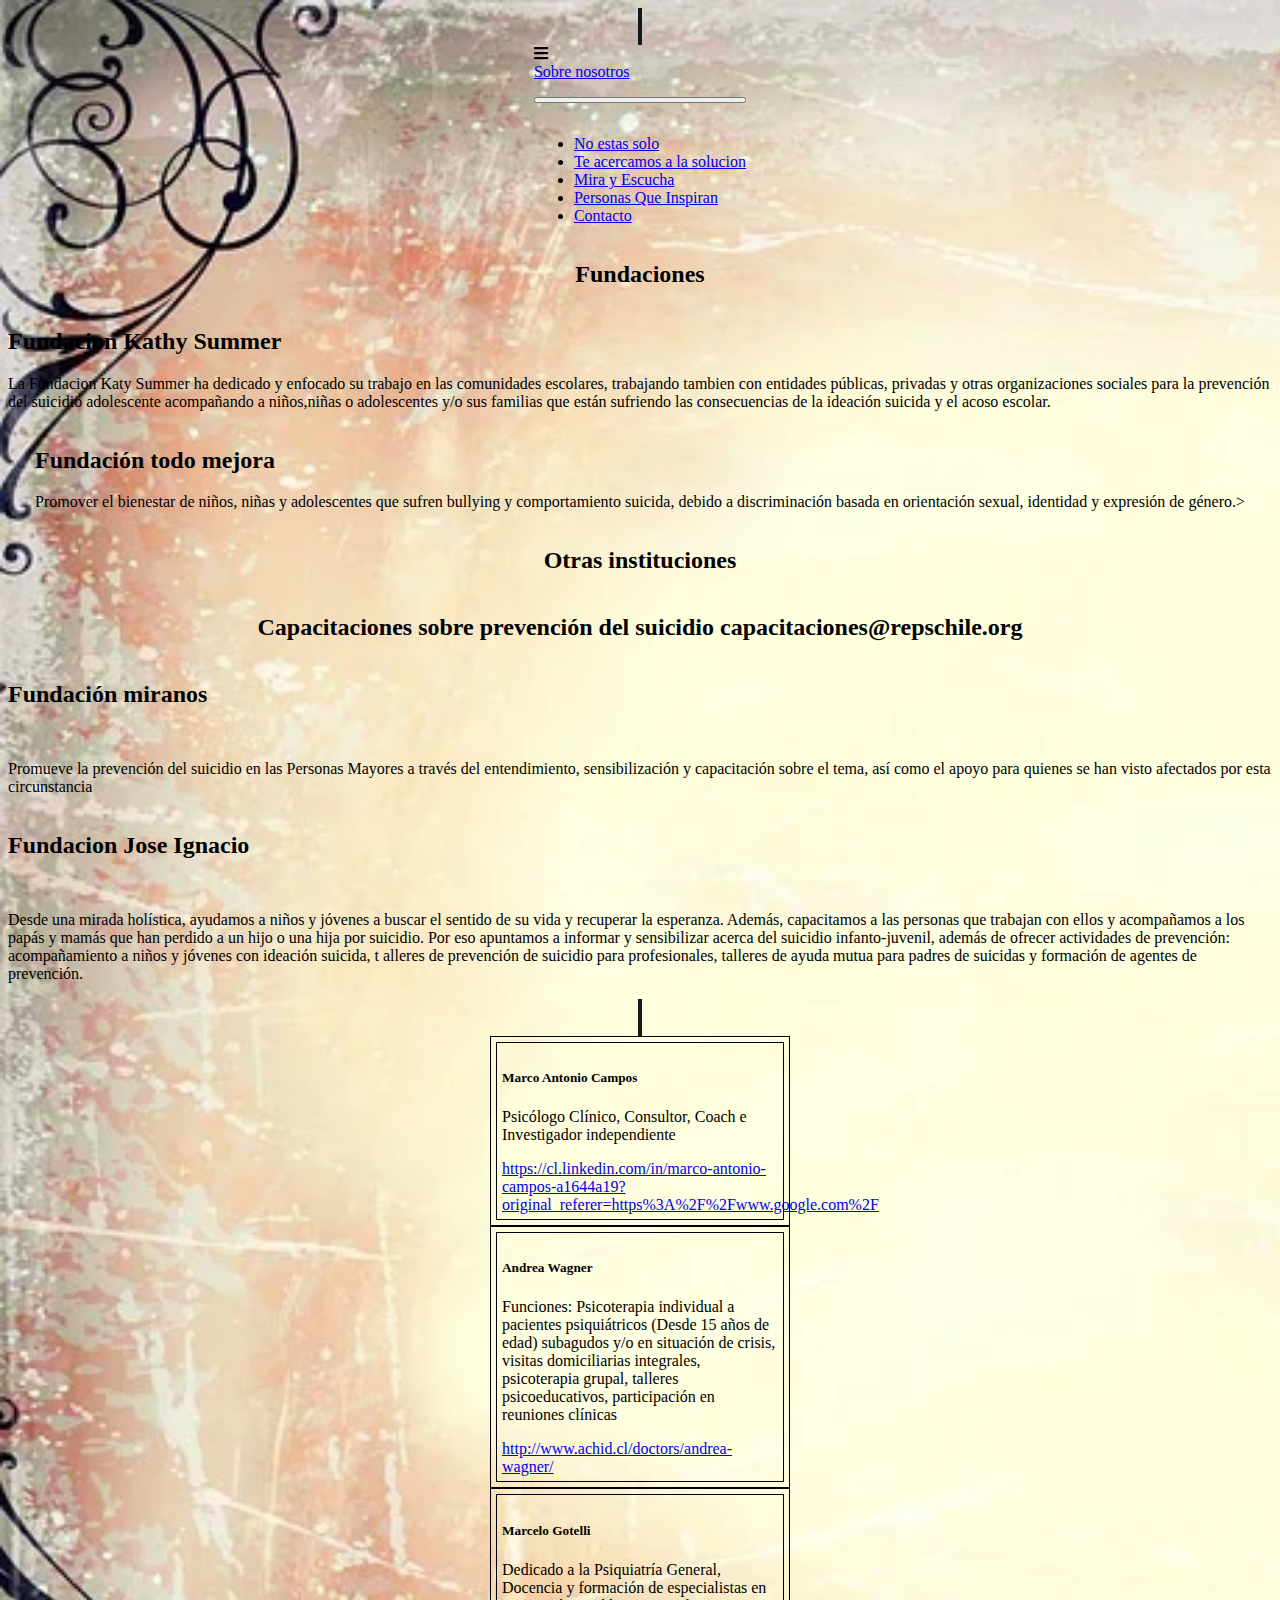
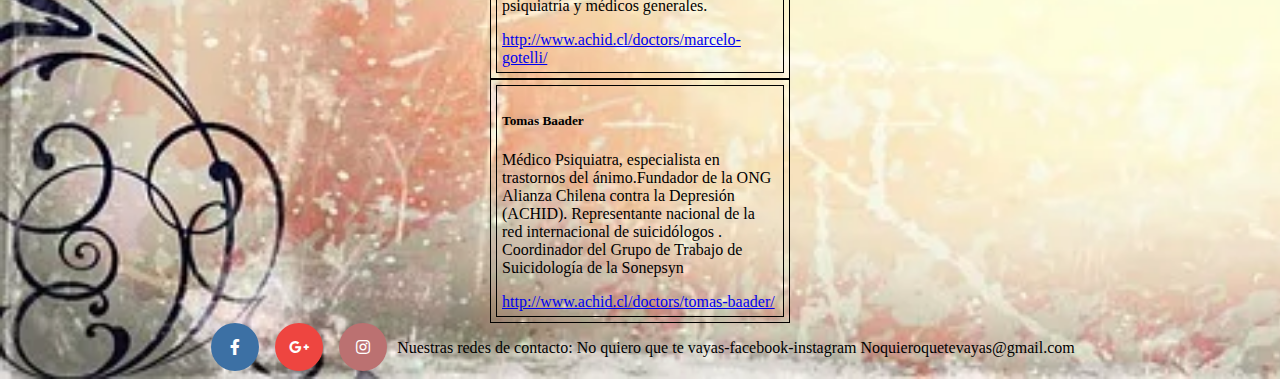
<file: pages/TeAcercamosaLaSolucion.html>
<!DOCTYPE html>
<html lang="es">  
  <head>    
    <meta charset="UTF-8"/>
    <meta http-equiv="X-UA-Compatible" content="IE=edge"/>
    <meta name="viewport" content="width=device-width, initial-scale=1.0">
    <meta name="title" content="No quiero que te vayas"/>
    <meta name="description" content="pagina de orientacion sobre prevencion
    del suicidio"/> 
    <meta name="keywords" content="campaña,Fundacion,psiquiatría,psicológico" > 
    <link href="https://cdn.jsdelivr.net/npm/bootstrap@5.2.0/dist/css/bootstrap.min.css" rel="stylesheet" integrity="sha384-gH2yIJqKdNHPEq0n4Mqa/HGKIhSkIHeL5AyhkYV8i59U5AR6csBvApHHNl/vI1Bx" crossorigin="anonymous">
    <script src="https://cdn.jsdelivr.net/npm/bootstrap@5.2.0/dist/js/bootstrap.bundle.min.js" integrity="sha384-A3rJD856KowSb7dwlZdYEkO39Gagi7vIsF0jrRAoQmDKKtQBHUuLZ9AsSv4jD4Xa" crossorigin="anonymous"></script>
    <link href="../css/fondo_menu.css" rel="stylesheet" type="text/css"/>
    <link rel="stylesheet" href="https://cdnjs.cloudflare.com/ajax/libs/font-awesome/5.10.2/css/all.css">
    <title>Te Acercamos a La Solucion</title>
   </head>  
   <!--comienzo de sección-->
   <div>
    <h1>Te Acercamos a La Solucion</h1>
   </div>
   <div class="container">
     <div class="MAINCONTAINER"></div>
     <div class="HEADER-CONTAINER"></div>
     <div class="NUESTRA-MARCA"></div>
   </div>
   <header>

    <!--Comieno de menu resposnvo-->
     <nav>
       <imput type="checkbox" id="check">
       <label for="check" class="checkbtn">
         <i class="fas fa-bars"></i>
       </label>
       <a href="#" class="enlace">
       </a>

     <nav class="navbar navbar-expand-lg">
        <div class="container-fluid">
          <nav class="navbar navbar-expand-lg navbar-light text-bg-danger">
            <div class="container-fluid">
              <a class="navbar-brand" href="../index.html">Sobre nosotros</a>
              <button class="navbar-toggler" type="button" data-bs-toggle="collapse" data-bs-target="#navbarSupportedContent" aria-controls="navbarSupportedContent" aria-expanded="false" aria-label="Toggle navigation">
                <span class="navbar-toggler-icon"></span>
              </button>
              <div class="collapse navbar-collapse" id="navbarSupportedContent">
                <ul class="navbar-nav me-auto mb-2 mb-lg-0">
                  <li class="nav-item">
                    <a class="nav-link active" aria-current="page" href="./NoEstasSolo.html">No estas solo</a>
                  </li>
                  <li class="nav-item">
                    <a class="nav-link active" href="#">Te acercamos a la solucion</a>
                  </li>
                  <li class="nav-item">
                    <a class="nav-link active" href="./MirayEscucha.html"> Mira y Escucha</a>
                  </li>
                  <li class="nav-item">
                    <a class="nav-link active" href="./PersonasQueInspiran.html">Personas Que Inspiran</a>
                  </li>
                  <li class="nav-item">
                    <a class="nav-link active" href="contacto.html">Contacto</a>
                  </li>
                </ul>
              </div>
            </div>
          </nav>
          </header>
       <!--final del menu responsivo-->
   <body>
    <h2>Fundaciones </h2>

    <div clas="container-fluid">
      <h2>Fundacion Kathy Summer</h2>
      <p>La Fundacion Katy Summer ha dedicado y enfocado su trabajo en las comunidades escolares, 
      trabajando tambien con entidades públicas, privadas y otras organizaciones sociales para la prevención del suicidio 
      adolescente acompañando a niños,niñas o adolescentes y/o sus familias que están sufriendo las consecuencias de la 
      ideación suicida y el acoso escolar. </p>
  </div>
  <div clas="container-fluid">
      <h2>Fundación todo mejora</h2>

      <p>Promover el bienestar de niños, niñas y adolescentes que sufren bullying y comportamiento suicida, debido a discriminación
           basada en orientación sexual, identidad y expresión de género.></p>
      </div>

 <div class="container-fluid">
  <h2>Otras instituciones</h2>
 </div>
 
 <h2>Capacitaciones sobre prevención del suicidio capacitaciones@repschile.org</h2>
</div>
    <div class="container-fluid">
    <h2>Fundación miranos</h2>
        <p> Promueve la prevención del suicidio en las Personas Mayores a través del entendimiento, 
        sensibilización y capacitación sobre el tema, así como el apoyo para quienes se han visto afectados por esta circunstancia</p>
    </div>
    <div class="container-fluid">
   <h2>Fundacion Jose Ignacio</h2>
       <p> Desde una mirada holística, ayudamos a niños y jóvenes a buscar 
        el sentido de su vida y recuperar la esperanza. Además, capacitamos a las personas que trabajan con ellos
         y acompañamos a los papás y mamás que han perdido a un hijo o una hija por suicidio. 
         Por eso apuntamos a informar y sensibilizar acerca del suicidio infanto-juvenil, además 
         de ofrecer actividades de prevención: acompañamiento a niños y jóvenes con ideación suicida, t
         alleres de prevención de suicidio para profesionales, 
        talleres de ayuda mutua para padres de suicidas y formación de agentes de prevención.</p>
    </div>
  

  <!--comienzo de cards con contactos de expertos en salud mental -->
                  <h1>Confía también en un profesional</h1>
                  <section>
                  <div class="card" style="width: 18rem;">
                    <div class="card-body">
                      <h5 class="card-title">Marco Antonio Campos</h5>
                      <p class="card-text">Psicólogo Clínico, Consultor, Coach e Investigador independiente</p>
                      <a href="#" class="btn btn-primary">https://cl.linkedin.com/in/marco-antonio-campos-a1644a19?original_referer=https%3A%2F%2Fwww.google.com%2F</a>
                    </div>
                  </div>
                  </section>

                  <section>
                    <div class="card" style="width: 18rem;">
                      <div class="card-body">
                        <h5 class="card-title">Andrea Wagner</h5>
                        <p class="card-text">Funciones: Psicoterapia individual a pacientes psiquiátricos (Desde 15 años de edad)
                            subagudos y/o en situación de crisis, visitas domiciliarias integrales, 
                           psicoterapia grupal, talleres psicoeducativos, participación en reuniones clínicas</p>
                        <a href="#" class="btn btn-primary">http://www.achid.cl/doctors/andrea-wagner/</a>
                      </div>
                    </div>
                  </section>

                      <section>
                      <div class="card" style="width: 18rem;">
                        <div class="card-body">
                          <h5 class="card-title">Marcelo Gotelli</h5>
                          <p class="card-text">Dedicado a la Psiquiatría General, Docencia y formación de especialistas en psiquiatría y médicos generales.</p>
                          <a href="#" class="btn btn-primary">http://www.achid.cl/doctors/marcelo-gotelli/</a>
                        </div>
                      </div>
                      </section>
                      <section>
                        <div class="card" style="width: 18rem;">
                            <div class="card-body">
                              <h5 class="card-title">Tomas Baader</h5>
                              <p class="card-text">Médico Psiquiatra, especialista en trastornos del ánimo.Fundador de la ONG Alianza Chilena contra la Depresión (ACHID).
                                Representante nacional de la red internacional de suicidólogos . Coordinador del Grupo de Trabajo de Suicidología de la Sonepsyn</p>
                              <a href="#" class="btn btn-primary">http://www.achid.cl/doctors/tomas-baader/</a>
                            </div>
                        </div>
                      </section>
                
                    
       
  <!--comienzo del footer-->
  <div id="footer">
    <footer>
          <div class="social-networks">
          <a href="#" class="facebook"><i class="fab fa-facebook-f"></i></a>
          <a href="#" class="google"><i class="fab fa-google-plus-g"></i></a>
          <a href="#" class="instagram"><i class="fab fa-instagram"></i></a>
    Nuestras redes de contacto: No quiero que te vayas-facebook-instagram
      Noquieroquetevayas@gmail.com
   </footer>
   <!--final del footer-->
   <script src="https://cdn.jsdelivr.net/npm/bootstrap@5.2.0/dist/js/bootstrap.bundle.min.js" integrity="sha384-A3rJD856KowSb7dwlZdYEkO39Gagi7vIsF0jrRAoQmDKKtQBHUuLZ9AsSv4jD4Xa" crossorigin="anonymous"></script>
</body>
<!--final de sección-->
</html>
</file>
<file: css/fondo_menu.css>
/*imagen de fondo */
body {
  background-image: url(../imagenes/fondo.png);
  background-size: cover;
  position: relative;
  min-height: 100vh;
  display: grid;
  place-items: center;
}
/*fin propiedades de imagen de fondo */

/*imagen de encabezado*/
.banner{
  display: flex;
  justify-content: center;
}

/*encabezado de página*/
  h1 {
  width: 0;
  overflow: hidden;
  white-space: nowrap;
  font-size: 2rem;
  margin: 0 auto;
  font-family: "Courier New";
  border-right: 0.15em solid #13181a;
  animation: typing 4s steps(38) 1s 1 normal both, blink 1s steps(1) infinite;
  color: #000000;
  text-align: center;
}

@keyframes typing {
  from {
    width: 0;
  }
  to {
    width: 100%;
  }
}
@keyframes blink {
  50% {
    border-color: transparent;
  }
}
/*finn de encabezado de página*/

/*contacto */
.form {
  text-align: center;
  align-items: centers;
}
.textarea {
  width: 300px;
  height: 75px;
  align-items: center;
}

.form {
  width: 100%;
  max-width: 600px;
  margin: 0 auto;
  display: flex;
  flex-direction: column;
  justify-content: center;
  align-items: center;
}
.form input {
  width: 90%;
  height: 30px;
  margin: 0.5rem;
  align-items: center;
}

.form button {
  padding: 0.5em 1em;
  border: none;
  background: rgb(100, 200, 255);
  cursor: pointer;
}
/*fin de formulario de contacto*/


/*Personasqueinspiran imagen*/
.abzurdah {
  width: 100%;
  height: 512px;
}
/*división de sección*/
body# .contenedor {
  display: flex;
  flex-direction: column;
  max-width: 500px;
  width: 100%;
  margin: auto;
}
header, main, footer {
 /* Funciona como ALTO (height) */
  flex-basis: 100px;
}
main section {
  display: flex;
}
#portfolio {
  flex-wrap: wrap;
}
section div {
 /* Actua como ANCHO, SI el padre esta en dirección HORIZONTAL. PERO, SI el padre está en dirección VERTICAL, lo toma como ALTO */
  flex-basis: 50%;
  flex-grow: 1;
  border: 1px solid;
  padding: 5px;
}
.container {
  display: grid;
  grid-template-columns: 0.3fr 2.8fr 0.1fr;
  grid-template-rows: 0.6fr 0.9fr 1.3fr;
  gap: 0ellos 0px;
  grid-auto-flow: row;
  grid-template-areas: ". HEADER-CONTAINER ." ". MAINCONTAINER ." ". NUESTRA-MARCA .";
}

main {
  grid-area: principal;
}
aside {
  grid-area: publicidad;
  display: none;
}
/*propiedades footer*/
footer {
  grid-area: pie 
}
footer ul {
  list-style: none;
  display:flex;
}
.MAINCONTAINER {
  display: grid;
  grid-template-columns: 1.7fr 0.1fr;
  grid-template-rows: 1fr 2fr 0.1fr;
  gap: 0px 0px;
  grid-auto-flow: row;
  grid-template-areas: ". ." ". ." ". .";
  grid-area: MAINCONTAINER;
}
.HEADER-CONTAINER {
  display: grid;
  grid-template-columns: 1fr 1fr 1fr;
  grid-template-rows: 1fr 1fr 1fr;
  gap: 0px 0px;
  grid-auto-flow: row;
  grid-template-areas: ". . ." ". . ." ". . .";
  grid-area: HEADER-CONTAINER;
}
.NUESTRA-MARCA {
  grid-area: NUESTRA-MARCA;
}
section {
  display: grid;
  grid-template-columns: repeat(4, 25%);
}
section div {
  border: 1px solid 
}


/*TeAcercamoalaSolución*/

h1#solucion
/*división de sección*/
body#solucion .contenedor {
  display: flex;
  flex-direction: column;
  max-width: 500px;
  width: 100%;
  margin: auto;
}
header, main, footer {
 /* Funciona como ALTO (height) */
  flex-basis: 100px;
}
main section {
  display: flex;
}
#portfolio {
  flex-wrap: wrap;
}
section div {
 /* Actua como ANCHO, SI el padre esta en dirección HORIZONTAL. PERO, SI el padre está en dirección VERTICAL, lo toma como ALTO */
  flex-basis: 50%;
  flex-grow: 1;
  border: 1px solid;
  padding: 5px;
}
.container {
  display: grid;
  grid-template-columns: 0.3fr 2.8fr 0.1fr;
  grid-template-rows: 0.6fr 0.9fr 1.3fr;
  gap: 0ellos 0px;
  grid-auto-flow: row;
  grid-template-areas: ". HEADER-CONTAINER ." ". MAINCONTAINER ." ". NUESTRA-MARCA .";
}

main {
  grid-area: principal;
}
aside {
  grid-area: publicidad;
  display: none;
}
/*propiedades footer*/
footer {
  grid-area: pie 
}
footer ul {
  list-style: none;
  display:flex;
}
.MAINCONTAINER {
  display: grid;
  grid-template-columns: 1.7fr 0.1fr;
  grid-template-rows: 1fr 2fr 0.1fr;
  gap: 0px 0px;
  grid-auto-flow: row;
  grid-template-areas: ". ." ". ." ". .";
  grid-area: MAINCONTAINER;
}
.HEADER-CONTAINER {
  display: grid;
  grid-template-columns: 1fr 1fr 1fr;
  grid-template-rows: 1fr 1fr 1fr;
  gap: 0px 0px;
  grid-auto-flow: row;
  grid-template-areas: ". . ." ". . ." ". . .";
  grid-area: HEADER-CONTAINER;
}
.NUESTRA-MARCA {
  grid-area: NUESTRA-MARCA;
}
section {
  display: grid;
  grid-template-columns: repeat(4, 25%);
}
section div {
  border: 1px solid 
}



/*NoEstasSolo*/

.cerebro {
  display: flex;
  justify-content: center;
}
/*  
h1 {
  text-align: center;
  font-family:monospace;
  color: #df561bdc;
  padding-top: 20px;
  display: block;
  white-space: nowrap;
  border-right: 4px solid;
  width: 12ch;
  position:absolute;
  right:0;
  width:0;
  border-left: 1px solid #000;
 
}
*/
/*footer con redes sociales */
.social-networks a {
  display: inline-flex;
  color: #ffffff;
  height: 48px;
  width: 48px;
  background-color: #000000;
  justify-content: center;
  align-items: center;
  text-decoration: none;
  border-radius: 50%;
  margin: 0 6px;
  transition: transform 0.4s;
}
.social-networks a:hover {
  transform: scale(1.3);
  
}
.social-networks a.facebook {
  @extend %.social-networks;
  background-color: #3c70a4;
}

.social-networks a.google {
@extend %.social-networks;
  background-color: #ee4540;
}
.social-networks a.instagram {
  @extend %.social-networks;
  background-color: #bb7171;
}
/*fin de footer*/
/* @media screen and (min-width: 320px) {
}
@media screen and (min-width: 480px) {
}
@media screen and (min-width: 600px) {
}
@media screen and (min-width: 768px) {
}
@media screen and (min-width: 1024px) {
}
@media screen and (min-width: 1200px) {
}
*/
@media screen and (min-width: 576px){
  .body{
      background-image: url(../imagenes/fondo.png);
      background-repeat: no-repeat;
      background-position: center center;
      background-size: cover;
      background-attachment: fixed;
      padding: 30px;
      display: inline;
     
 }

 .banner{
  display: flex;
  justify-content: center;
}

 /*navbar-nav para first mobile sera menú hamnurguesa con boostrap */
  aside ul li {
      padding: 2px;
      margin-left: -20px;
      grid-area: aside;
 }
  #contenedor{
      grid-area:contenedor;
 }
  .footer {
      grid-area: footer;
 }
  #section {
      grid-area: section;
 }
  #video {
      grid-area: video;
 }
  #form {
      grid-area:form;
 }

 

.social-networks a:hover {
  transform: scale(1.3);
}
.social-networks a.facebook {
  background-color: #3c70a4;
}
.social-networks a.google {
  background-color: #ee4540;
}
.social-networks a.instagram {
  background-color: #bb7171;
}
  @media screen and (min-width: 1200px){
      .body{
          background-image: url(../imagenes/fondo.png);
          background-position: center center;
          background-size: cover;
          background-repeat: no-repeat;
          background-attachment: fixed;
          padding: 30px;
          display: inline;
     }

     .banner{
     display: flex;
      justify-content: center;
    }
    
     #menu{
          display:inline;
          grid-area: ulnav;
     }

  aside ul li {
      padding: 2px;
      margin-left: -20px;
      grid-area: aside;
 }
  #contenedor{
      grid-area:contenedor;
 }
  .footer {
      grid-area: footer;
 }
  #section {
      grid-area: section;
 }
  #video {
      grid-area: video;
 }
  #imagen {
      grid-area:imagen;
 }
  #form {
      grid-area:form;
 }

 #contenedorindex{
}
/*división de sección*/
.container-fluid {
display: grid;
gap: 1rem;
grid-auto-rows: 22 rem;
grid-template-columns: repeat(auto-fill,minmax(15 rem,1fr) );

}

 h1#solucion{

 }
/*división de sección*/
.container-fluid {
display: grid;
gap: 1rem;
grid-auto-rows: 22 rem;
grid-template-columns: repeat(auto-fill,minmax(15 rem,1fr) );

}

 /*comienzo del footer con redes sociales*/
 .social-networks a {
  display: inline-flex;
  color: #ffffff;
  height: 48px;
  width: 48px;
  background-color: #000000;
  justify-content: center;
  align-items: center;
  text-decoration: none;
  border-radius: 50%;
  margin: 0 6px;
  transition: transform 0.4s;
}
.social-networks a:hover {
  transform: scale(1.3);
}
.social-networks a.facebook {
  background-color: #3c70a4;
}
.social-networks a.google {
  background-color: #ee4540;
}
.social-networks a.instagram {
  background-color: #bb7171;
}
  }
  }

/*final del footer*/

@media screen and (min-width: 480px) {
  .body{
    background-image: url(../imagenes/fondo.png);
    background-position: center center;
    background-size: cover;
    background-repeat: no-repeat;
    background-attachment: fixed;
    padding: 30px;
    display: inline;
}


.banner{
display: flex;
justify-content: center;
}

}
</file>
